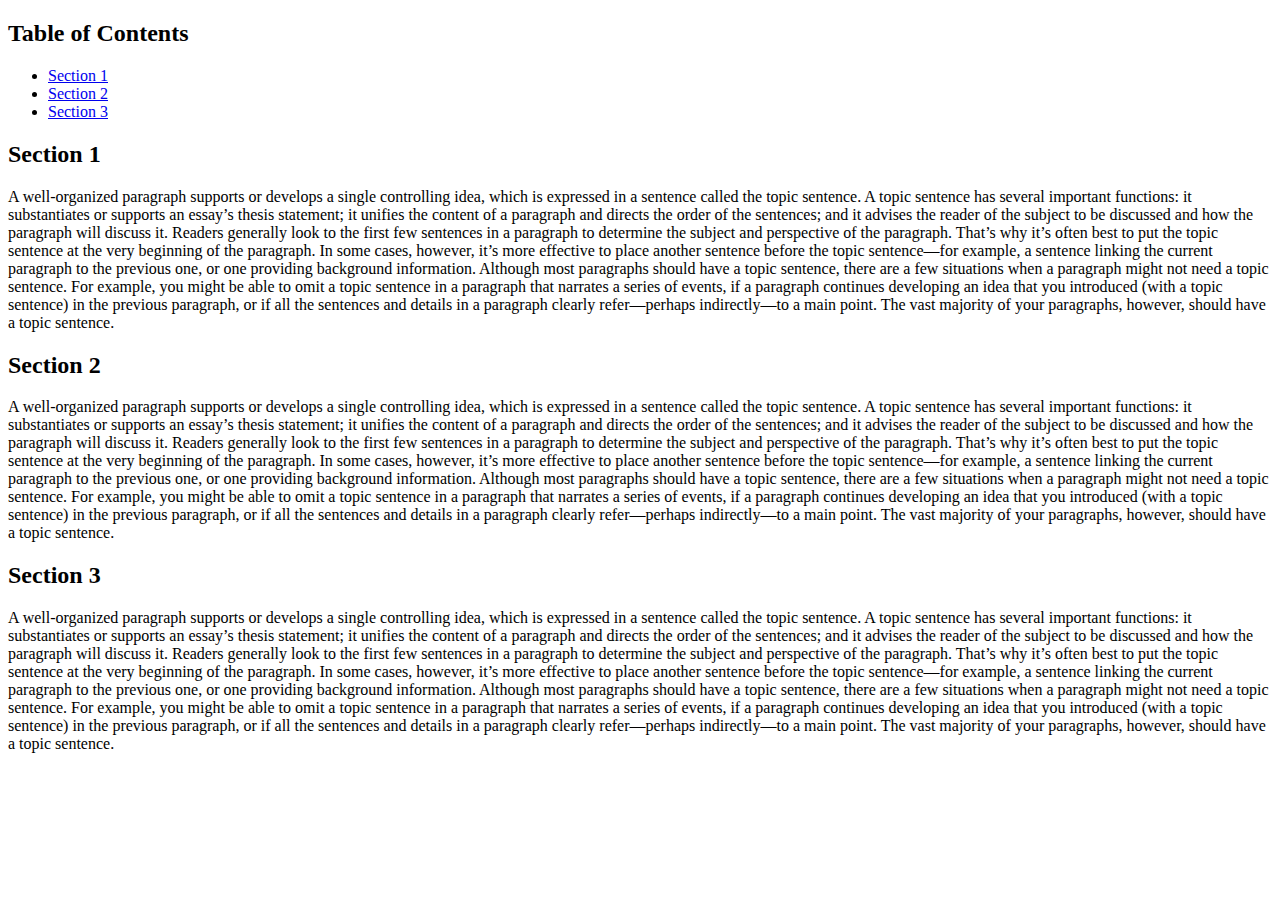
<file: links1.html>
<!DOCTYPE html>
<html lang="en" dir="ltr">
  <head>
    <meta charset="utf-8">
    <title> Links 1 </title>
  </head>
  <body>
    <h2>Table of Contents</h2>
    <ul>
      <li> <a href="#section1">Section 1 </a></li>
      <li> <a href="#section2">Section 2 </a></li>
      <li> <a href="#section3">Section 3 </a></li>

    </ul>
    <h2 id="section1">Section 1</h2>
        <p>
          A well-organized paragraph supports or develops a single controlling idea, which is expressed in a sentence called the topic sentence. A topic sentence has several important functions: it substantiates or supports an essay’s thesis statement; it unifies the content of a paragraph and directs the order of the sentences; and it advises the reader of the subject to be discussed and how the paragraph will discuss it. Readers generally look to the first few sentences in a paragraph to determine the subject and perspective of the paragraph. That’s why it’s often best to put the topic sentence at the very beginning of the paragraph. In some cases, however, it’s more effective to place another sentence before the topic sentence—for example, a sentence linking the current paragraph to the previous one, or one providing background information.

    Although most paragraphs should have a topic sentence, there are a few situations when a paragraph might not need a topic sentence. For example, you might be able to omit a topic sentence in a paragraph that narrates a series of events, if a paragraph continues developing an idea that you introduced (with a topic sentence) in the previous paragraph, or if all the sentences and details in a paragraph clearly refer—perhaps indirectly—to a main point. The vast majority of your paragraphs, however, should have a topic sentence.
        </p>
    <h2 id="section2">Section 2</h2>
        <p>
          A well-organized paragraph supports or develops a single controlling idea, which is expressed in a sentence called the topic sentence. A topic sentence has several important functions: it substantiates or supports an essay’s thesis statement; it unifies the content of a paragraph and directs the order of the sentences; and it advises the reader of the subject to be discussed and how the paragraph will discuss it. Readers generally look to the first few sentences in a paragraph to determine the subject and perspective of the paragraph. That’s why it’s often best to put the topic sentence at the very beginning of the paragraph. In some cases, however, it’s more effective to place another sentence before the topic sentence—for example, a sentence linking the current paragraph to the previous one, or one providing background information.

    Although most paragraphs should have a topic sentence, there are a few situations when a paragraph might not need a topic sentence. For example, you might be able to omit a topic sentence in a paragraph that narrates a series of events, if a paragraph continues developing an idea that you introduced (with a topic sentence) in the previous paragraph, or if all the sentences and details in a paragraph clearly refer—perhaps indirectly—to a main point. The vast majority of your paragraphs, however, should have a topic sentence.
        </p>
    <h2 id="section3">Section 3</h2>
        <p>
          A well-organized paragraph supports or develops a single controlling idea, which is expressed in a sentence called the topic sentence. A topic sentence has several important functions: it substantiates or supports an essay’s thesis statement; it unifies the content of a paragraph and directs the order of the sentences; and it advises the reader of the subject to be discussed and how the paragraph will discuss it. Readers generally look to the first few sentences in a paragraph to determine the subject and perspective of the paragraph. That’s why it’s often best to put the topic sentence at the very beginning of the paragraph. In some cases, however, it’s more effective to place another sentence before the topic sentence—for example, a sentence linking the current paragraph to the previous one, or one providing background information.

          Although most paragraphs should have a topic sentence, there are a few situations when a paragraph might not need a topic sentence. For example, you might be able to omit a topic sentence in a paragraph that narrates a series of events, if a paragraph continues developing an idea that you introduced (with a topic sentence) in the previous paragraph, or if all the sentences and details in a paragraph clearly refer—perhaps indirectly—to a main point. The vast majority of your paragraphs, however, should have a topic sentence.
        </p>


  </body>
</html>
</file>
